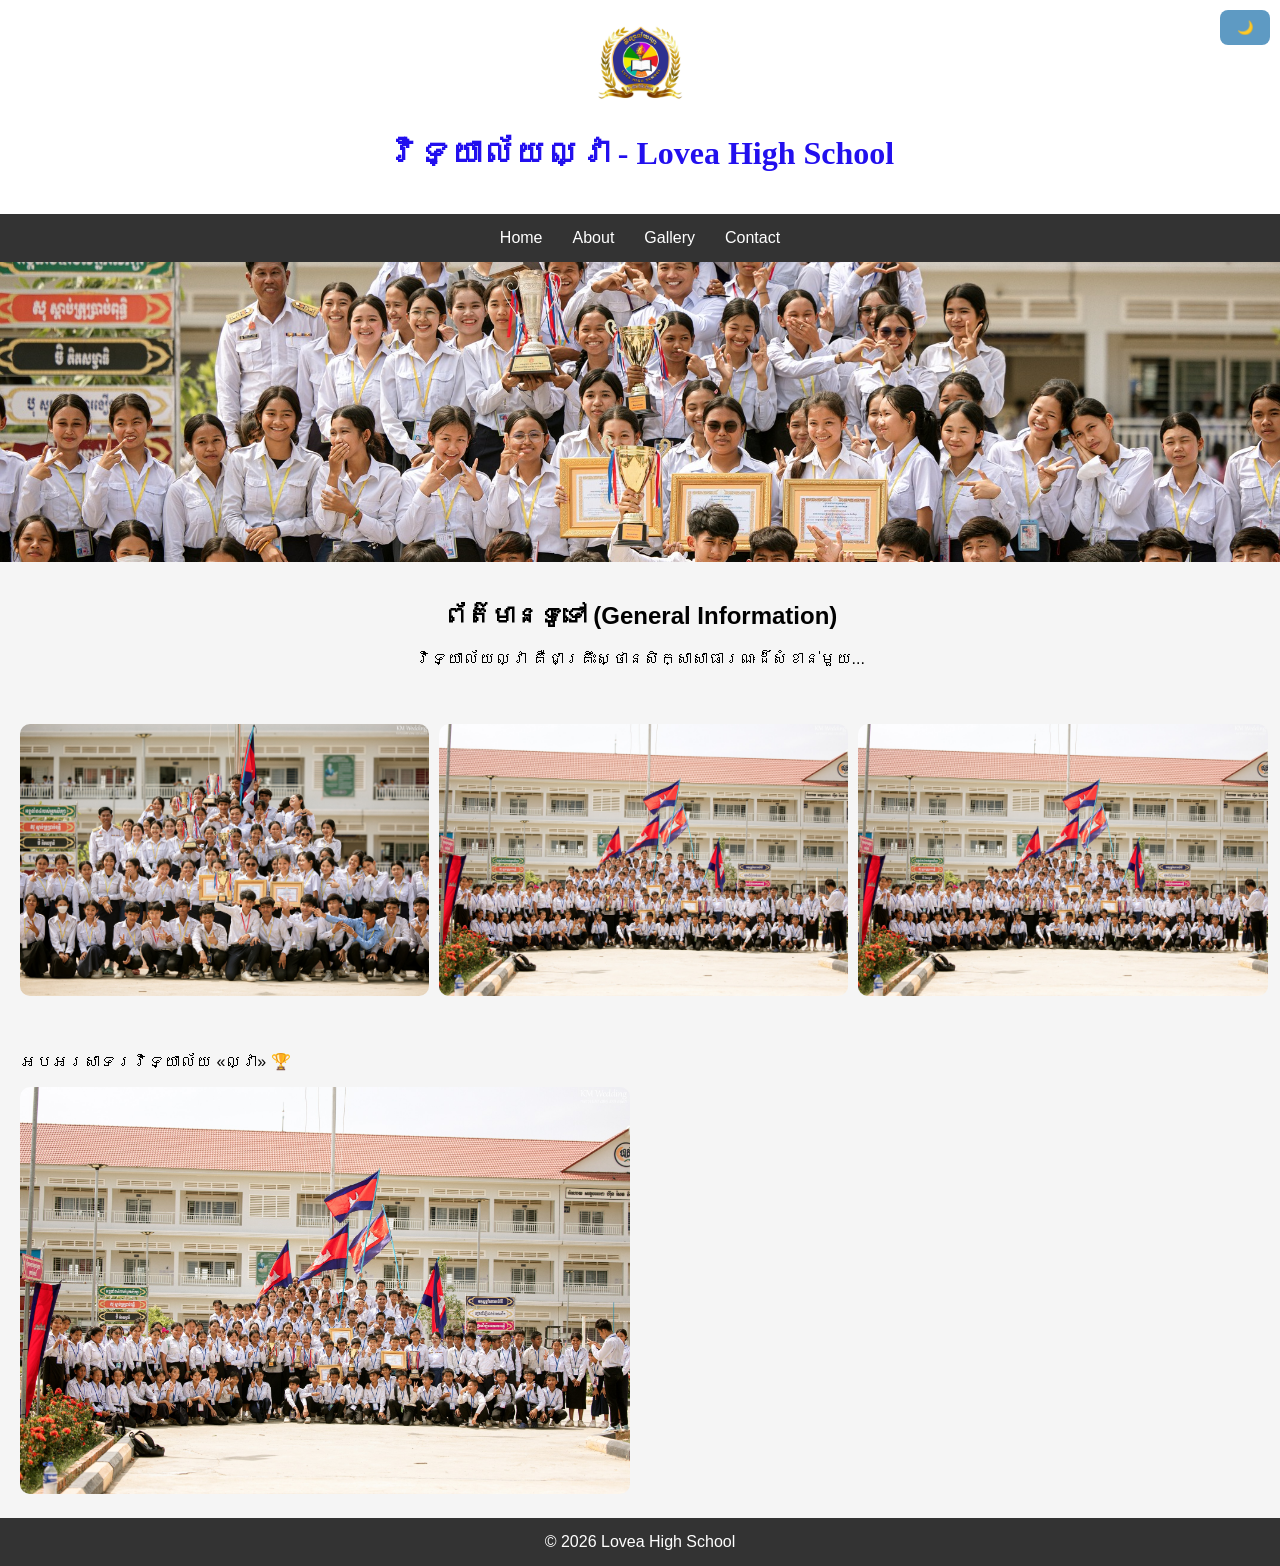
<file: index.html>
<!DOCTYPE html>
<html lang="en">
<head>
    <meta charset="UTF-8">
    <meta name="viewport" content="width=device-width, initial-scale=1.0">
    <title>Lovea High School</title>
    <link rel="stylesheet" href="css/style.css">
</head>
<body>

<!-- Dark Mode -->
<button id="darkToggle">🌙</button>

<!-- Header -->
<header class="header">
    <img src="image/logo_school.jpg" class="logo">
    <h1 style="font-family: 'Khmer M1';">វិទ្យាល័យល្វា - Lovea High School</h1>
</header>

<!-- Navigation -->
<nav class="nav">
    <a href="#">Home</a>
    <a href="#">About</a>
    <a href="#">Gallery</a>
    <a href="#">Contact</a>
</nav>

<!-- Hero / Slider -->
<section class="slider">
    <img src="image/detail.jpg" class="slide active">
    <img src="image/detail01.jpg" class="slide">
    <img src="image/detail01.jpg" class="slide">
</section>

<!-- Content -->
<section class="content">
    <h2>ព័ត៌មានទូទៅ (General Information)</h2>
    <p>
        វិទ្យាល័យល្វា គឺជាគ្រឹះស្ថានសិក្សាសាធារណៈដ៏សំខាន់មួយ...
    </p>
</section>

<!-- Gallery -->
<section class="gallery">
    <img src="image/detail.jpg">
    <img src="image/detail01.jpg">
    <img src="image/detail01.jpg">
</section>

<!-- Info + Map -->
<section class="info-map">
    <div class="info">
        <p>អបអរសាទរវិទ្យាល័យ «ល្វា» 🏆</p>
        <img src="image/detail01.jpg">
    </div>

    <div class="map">
        <iframe 
            src="https://www.google.com/maps?q=13.3505627,102.9104758&output=embed"
            width="100%" 
            height="100%" 
            style="border:0;">
        </iframe>
    </div>
</section>

<!-- Footer -->
<footer>
    © 2026 Lovea High School
</footer>

<script src="main.js"></script>
</body>
</html>
</file>
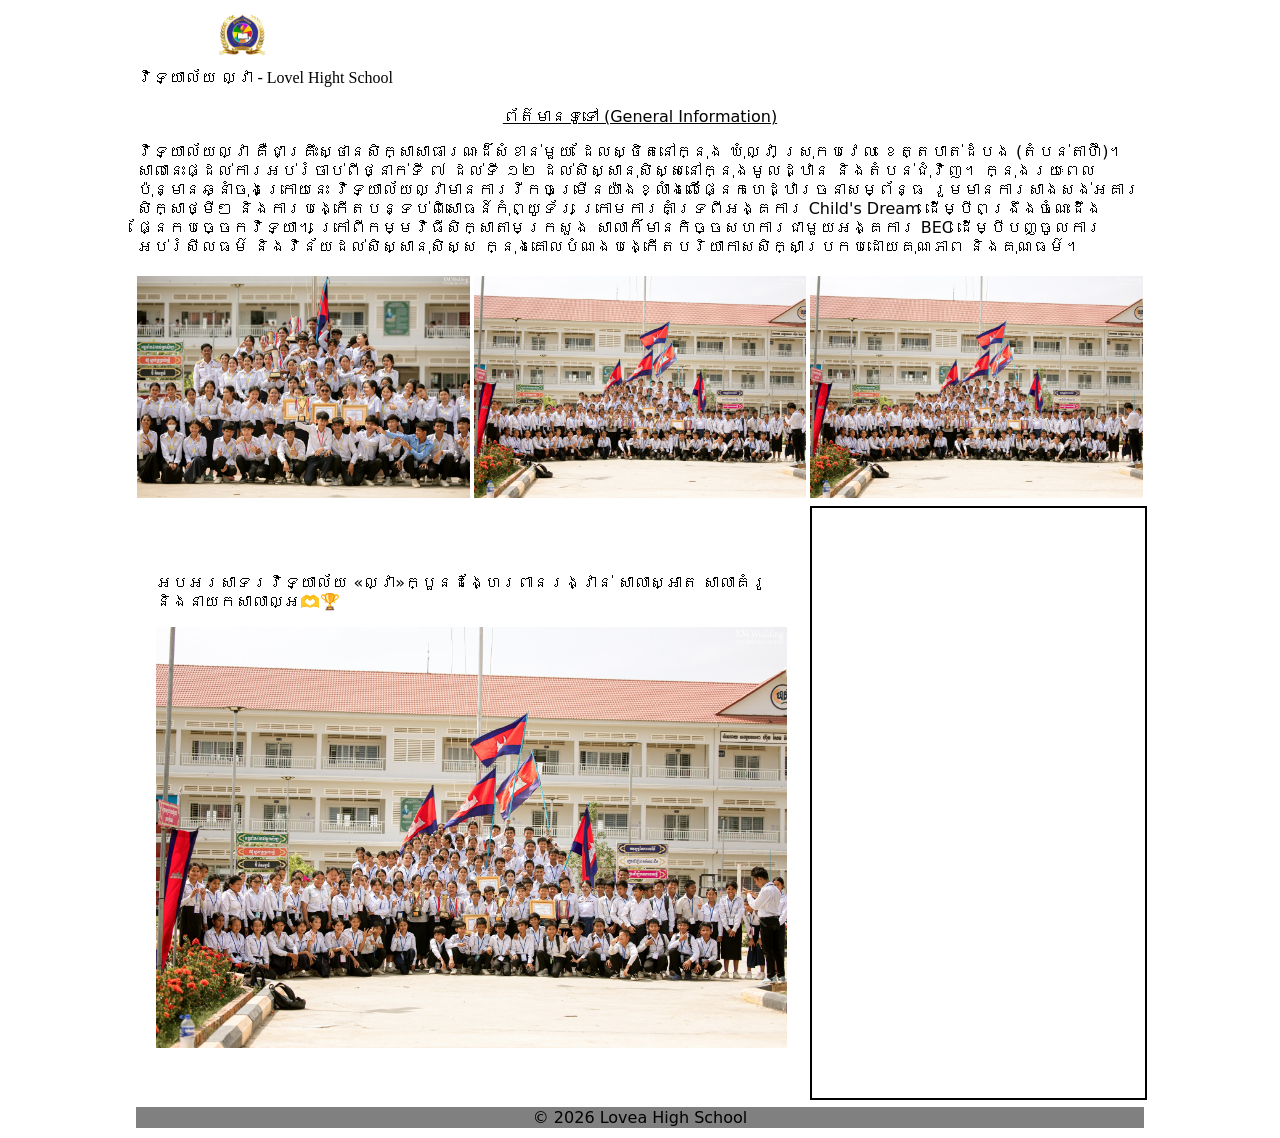
<file: template/index.html>
<!DOCTYPE html>
<html lang="en">
<head>
    <meta charset="UTF-8">
    <meta name="viewport" content="width=device-width, initial-scale=1.0">
    <title>វិទ្យាល័យល្វា-Lovea Hight School</title>
    <link rel="stylesheet" href="css/style.css">
</head>
<body>
    <table border="0" cellpandding="5" align="center" width="80%">
        <tr>
            <td colspan="4">
                <img src="image/logo_school.jpg" alt="No Image" style="width: 50px; padding-left: 80px;">
            </td>
        </tr>
        <tr>
            <td colspan="4"​ style="font-size: 16px; font-family: 'Khmer M1';">វិទ្យាល័យ ល្វា​ - Lovel Hight School</td>
        </tr>
        <tr>
            <td colspan="4">
                <p class="detail">ព័ត៌មានទូទៅ (General Information)</p>
                <p class="detail01">វិទ្យាល័យល្វា គឺជាគ្រឹះស្ថានសិក្សាសាធារណៈដ៏សំខាន់មួយ ដែលស្ថិតនៅក្នុង ឃុំល្វា ស្រុកបវេល ខេត្តបាត់ដំបង (តំបន់តាហ៊ី)។ សាលានេះផ្ដល់ការអប់រំចាប់ពីថ្នាក់ទី ៧ ដល់ទី ១២ ដល់សិស្សានុសិស្សនៅក្នុងមូលដ្ឋាន និងតំបន់ជុំវិញ។ ក្នុងរយៈពេលប៉ុន្មានឆ្នាំចុងក្រោយនេះ វិទ្យាល័យល្វាមានការរីកចម្រើនយ៉ាងខ្លាំងលើផ្នែកហេដ្ឋារចនាសម្ព័ន្ធ រួមមានការសាងសង់អគារសិក្សាថ្មីៗ និងការបង្កើតបន្ទប់ពិសោធន៍កុំព្យូទ័រ ក្រោមការគាំទ្រពីអង្គការ Child's Dream ដើម្បីពង្រឹងចំណេះដឹងផ្នែកបច្ចេកវិទ្យា។ ក្រៅពីកម្មវិធីសិក្សាតាមក្រសួង សាលាក៏មានកិច្ចសហការជាមួយអង្គការ BEC ដើម្បីបញ្ចូលការអប់រំសីលធម៌ និងវិន័យដល់សិស្សានុសិស្ស ក្នុងគោលបំណងបង្កើតបរិយាកាសសិក្សាប្រកបដោយគុណភាព និងគុណធម៌។</p>
            </td>
        </tr>
        <tr>
            <td>
                <img src="image/detail.jpg" alt="No Image">
            </td>
            <td>
                <img src="image/detail01.jpg" alt="No Image">
            </td>
            <td>
                <img src="image/detail01.jpg" alt="No Image">
            </td>
        </tr>
        <tr>
            <td colspan="2" style="padding: 20px;">
                <p>អបអរសាទរវិទ្យាល័យ «ល្វា»ក្បួនដង្ហែរពានរង្វាន់ សាលាស្អាត សាលាគំរូ និងនាយកសាលាល្អ🫶🏆</p>
                <img src="image/detail01.jpg" alt="No Image" style="height: 100%;">
            </td>
            <td colspan="2">
                <iframe 
                    src="https://www.google.com/maps?q=13.3505627,102.9104758&output=embed"
                    width="100%" 
                    height="590" 
                    style="border:2px solid black;">
                </iframe>
            </td>
        </tr>
        <tr>
            <td class="foodter" colspan="4" style="text-align: center;">© 2026 Lovea High School</td>
        </tr>
    </table>
</body>
</html>
</file>
<file: css/style.css>
body {
    margin: 0;
    font-family: Arial;
    background: #f5f5f5;
    transition: 0.3s;
}

/* Dark Mode */
body.dark {
    background: #121212;
    color: white;
}

/* Header */
.header {
    text-align: center;
    background: white;
    color: rgb(34, 15, 238);
    padding: 20px;
}

.logo {
    width: 90px;
}

/* Nav */
.nav {
    display: flex;
    justify-content: center;
    background: #333;
}

.nav a {
    color: white;
    padding: 15px;
    text-decoration: none;
}

.nav a:hover {
    background: #555;
}

/* Slider */
.slider {
    position: relative;
    height: 300px;
    overflow: hidden;
}

.slide {
    position: absolute;
    width: 100%;
    height: 300px;
    object-fit: cover;
    opacity: 0;
    transition: 1s;
}

.slide.active {
    opacity: 1;
}

/* Content */
.content {
    padding: 20px;
    text-align: center;
}

/* Gallery */
.gallery {
    display: flex;
    gap: 10px;
    padding: 20px;
}

.gallery img {
    width: 33%;
    border-radius: 10px;
    transition: 0.3s;
}

.gallery img:hover {
    transform: scale(1.05);
}

/* Info + Map */
.info-map {
    display: flex;
    gap: 20px;
    padding: 20px;
}

.info {
    width: 50%;
}

.info img {
    width: 100%;
    border-radius: 10px;
}

.map {
    width: 50%;
    height: 400px;
    border-radius: 10px;
    overflow: hidden;
}

/* Footer */
footer {
    text-align: center;
    padding: 15px;
    background: #333;
    color: white;
}

/* Dark Button */
#darkToggle {
    position: fixed;
    top: 10px;
    right: 10px;
    padding: 10px;
    cursor: pointer;
}
button {
    border: 0px;
    background-color: rgb(94, 154, 195);
    border-radius: 8px;
    width: 50px;
}
button:hover{
    background-color: antiquewhite;
}
</file>
<file: template/css/style.css>
body{
    background-color: rgb(255, 255, 255);
    font-family: system-ui, -apple-system, BlinkMacSystemFont, 'Segoe UI', Roboto, Oxygen, Ubuntu, Cantarell, 'Open Sans', 'Helvetica Neue', sans-serif;
}
td img {
    width: 100%;
}
td{
    width: 23%;
}
.detail {
    text-align: center;
    text-decoration: underline;
    color: black;
}
.detail01 {
    text-align: left;
}
.foodter{
    background-color: gray;
}
</file>
